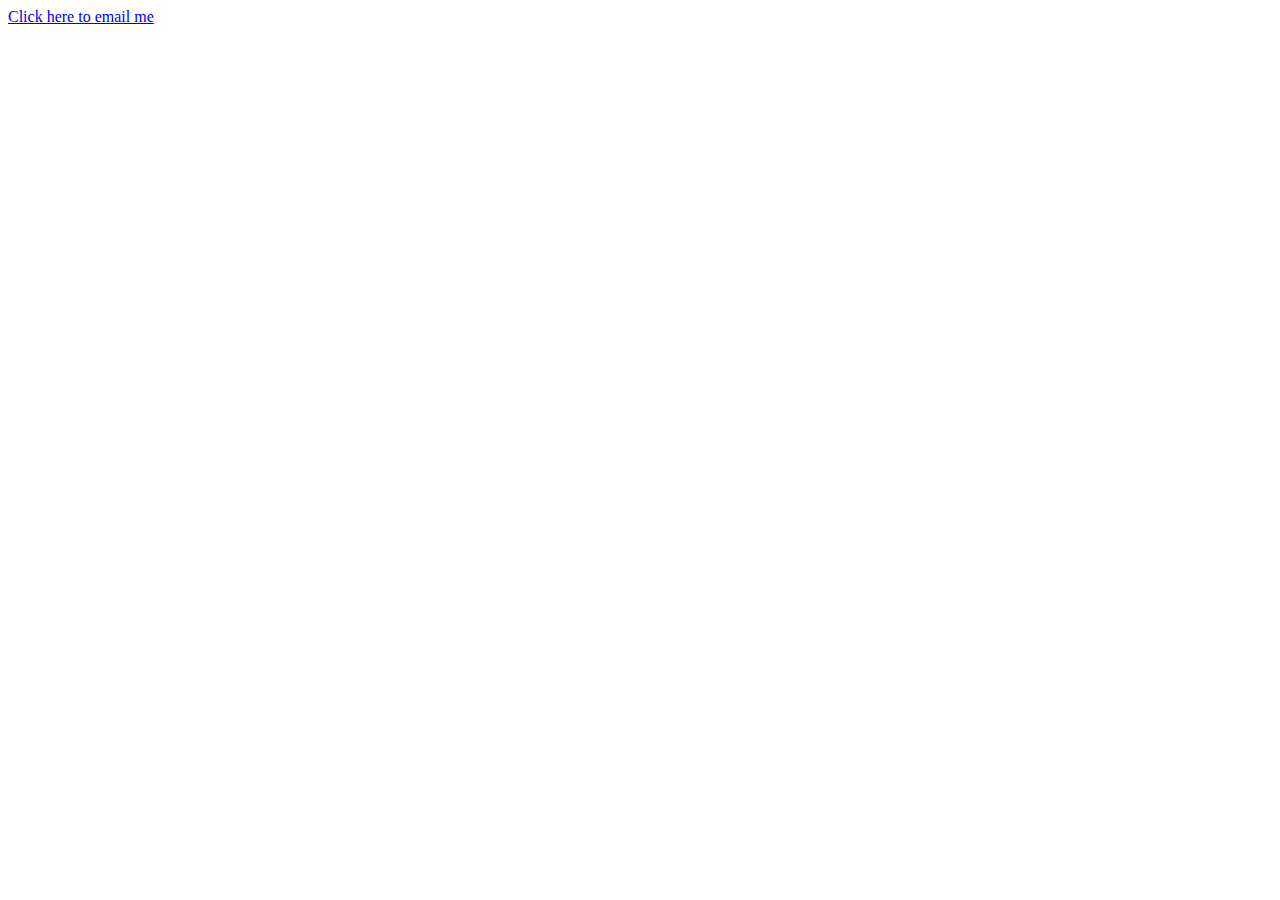
<file: ms.html>
<!DOCTYPE html>
<html lang="en">
<head>
  <meta charset="UTF-8">
  <title>Mailto Test</title>
</head>
<body>
  <a href="mailto:abduma984@gmail.com">Click here to email me</a>
</body>
</html>
</file>
